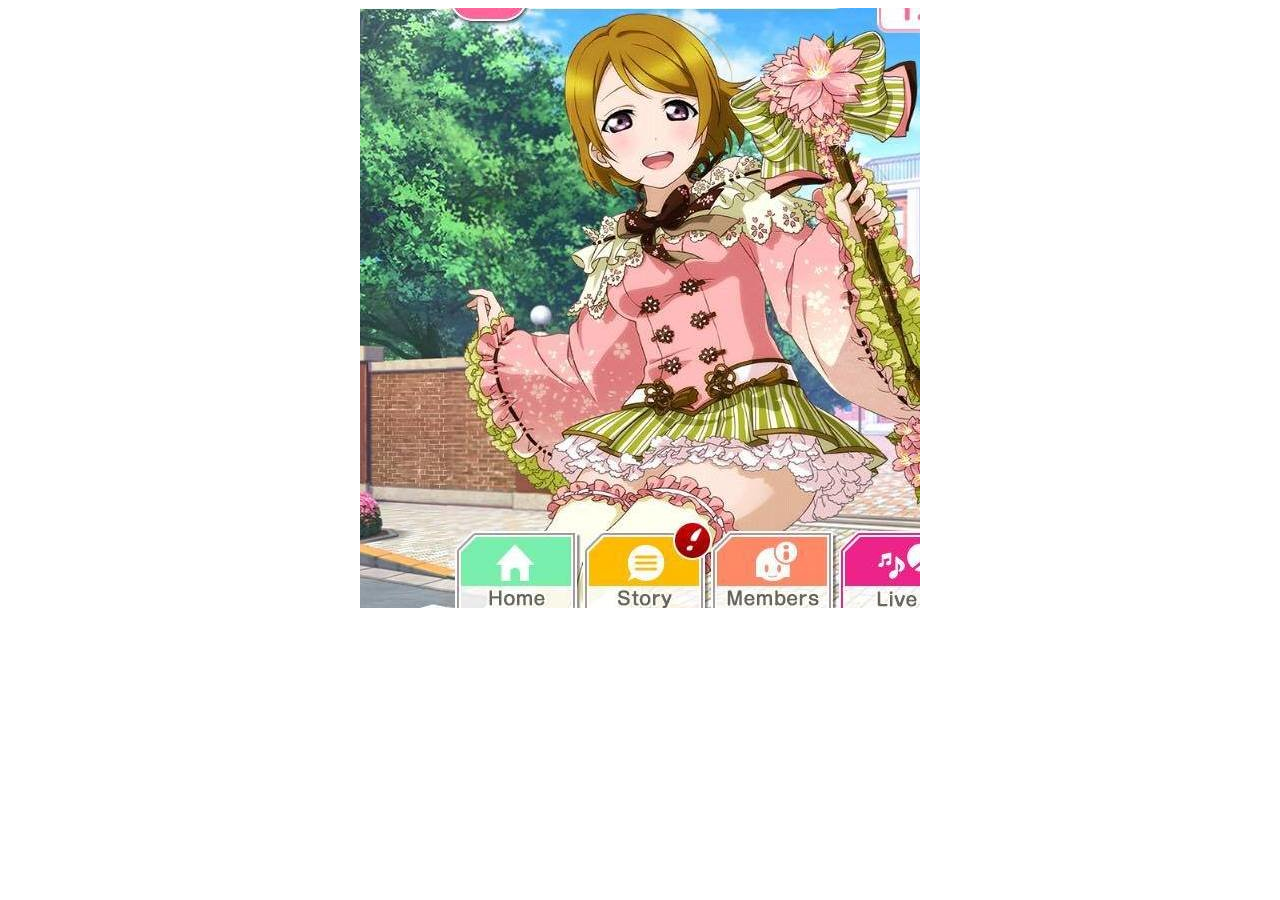
<file: other-sites/llsif/index.html>
<html>
	<head>
	</head>


	<script>

	function homeClick() {
    	var x = document.getElementById("homeScreen").useMap = "#clickmap";
    	//alert("Hello World");
    	//var audio = new Audio('audio/hazukashii.mp3');
    	var audio = new Audio('audio/puni-puni.mp3');
		audio.play();
		//alert("Other Hello World");
	}
	</script>

	<body>
	<center>
	<img id='homeScreen' src='images/beta0.jpg' usemap="#clickmap">
	</center>

	<map name="clickmap">
  		<area shape="rect" coords="100,500,260,600" onclick="homeClick()">
	</map>

	</body>


</html>
</file>
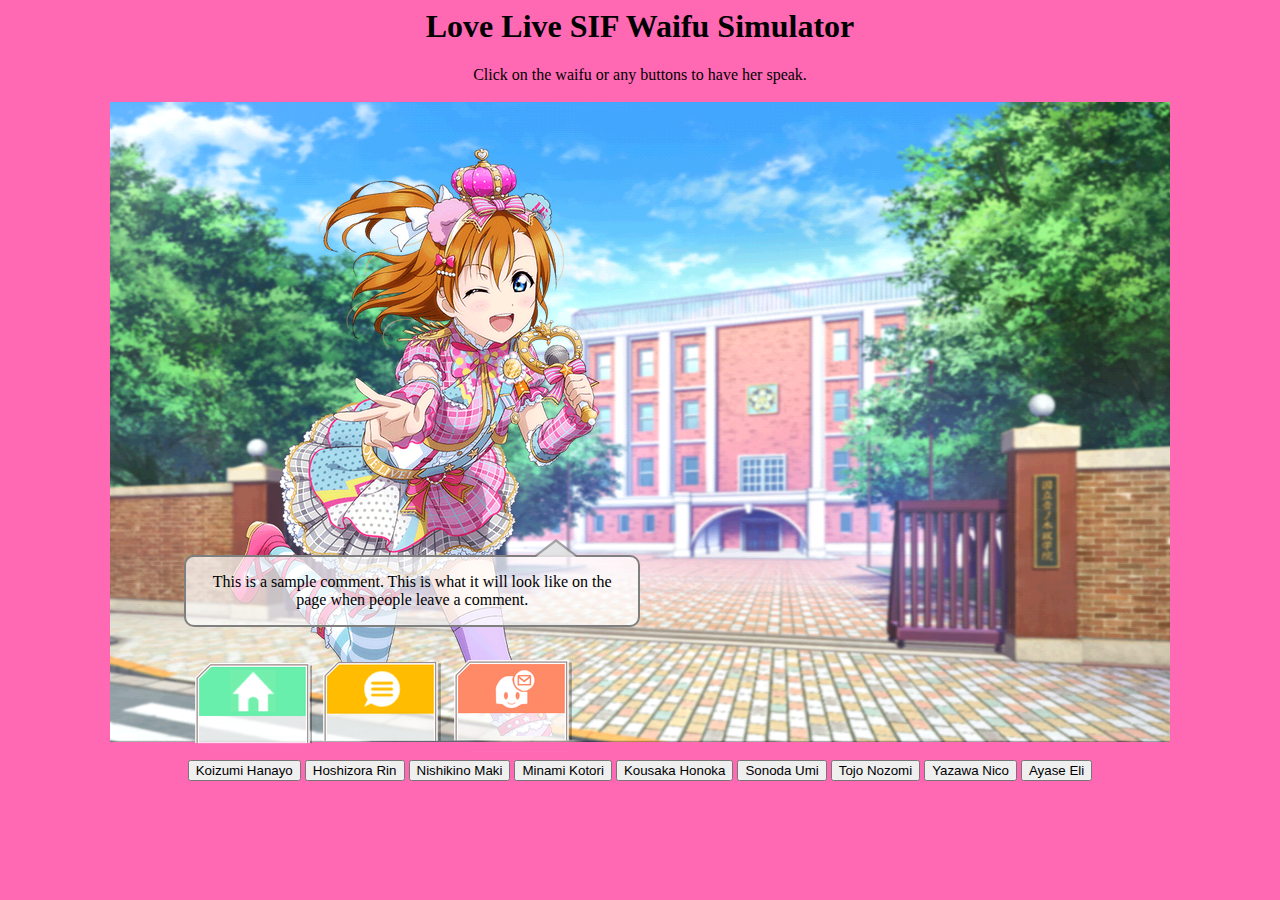
<file: other-sites/llsif/index-new.html>
<html>
	
	<head>
	<script src="audio-handle.js"></script>
	<link rel="stylesheet" type="text/css" href="scene.css">
	<script src="https://ajax.googleapis.com/ajax/libs/jquery/1.12.4/jquery.min.js"></script>
	<title>Love Live SIF Waifu Simulator</title>
		

	</head>


	

	<body style="background-color:#FF69B4;">
	<center>
	<h1>Love Live SIF Waifu Simulator</h1>
	Click on the waifu or any buttons to have her speak. </br></br>

	<div id="container">
    	<img id='homeScreen' src='images/background0.png'>
    	<img id="idol_img" src='images/honoka0.png' onclick="waifuClick()">
    	<img id="home_but" src='images/home-button.png' onmouseover='hoverInBut(this.id)' onmouseout='hoverOutBut(this.id)' onclick='homeClick()'>
    	<img id="story_but" src='images/story-button.png' onmouseover='hoverInBut(this.id)' onmouseout='hoverOutBut(this.id)' onclick="storyClick()">
    	<img id="member_but" src='images/member-button.png' onmouseover='hoverInBut(this.id)' onmouseout='hoverOutBut(this.id)' onclick="memberClick()">

    	<div class="bubble">
    		<div style='opacity: 2.0;'>
		 	 This is a sample comment. This is what it will look like on the page when people leave a comment.
		 	 </div>
		</div>
	</div>



	</br>

	<button type="button" onclick="changeWaifu('hanayo')">Koizumi Hanayo</button>
	<button type="button" onclick="changeWaifu('rin')">Hoshizora Rin</button>
	<button type="button" onclick="changeWaifu('maki')">Nishikino Maki</button>

	<button type="button" onclick="changeWaifu('kotori')">Minami Kotori</button>
	<button type="button" onclick="changeWaifu('honoka')">Kousaka Honoka</button>
	<button type="button" onclick="changeWaifu('umi')">Sonoda Umi</button>

	<button type="button" onclick="changeWaifu('nozomi')">Tojo Nozomi</button>
	<button type="button" onclick="changeWaifu('nico')">Yazawa Nico</button>
	<button type="button" onclick="changeWaifu('eli')">Ayase Eli</button>

	
	</center>




	<audio autoplay loop>
			<source src="audio/background-music.mp3" type="audio/mp3" />
		</audio>

	</body>


</html>
</file>
<file: other-sites/llsif/scene.css>
#homeScreen{
    width:1060;
    height:640;
}

#container{
    position: relative;
    width: 1060px;
    height: 640px;
}

/* height should be 591px */

#idol_img{
    position: absolute;
    bottom: 1%;
    left: 6%;
 
    
}

#home_but{
    position: absolute;
    bottom: -1%;
    left: 6%;

}

#story_but{
    position: absolute;
    bottom: -1.5%;
    left: 19%;

}

#member_but{
    position: absolute;
    bottom: -1.5%;
    left: 31%;

}



.bubble 
{
    position: absolute;
    bottom: 18%;
    left: 7%;

    max-width:420px;
    min-height:1.5em;
    padding: 16px;
    background: #FFFFFF;
    -webkit-border-radius: 10px;
    -moz-border-radius: 10px;
    border-radius: 10px;
    border: #7F7F7F solid 2px;

    /* Allows us to make bubble transparent */
    background-color: rgba(255,255,255,0.7);
}

.bubble:after 
{
    content: '';
    position: absolute;
    border-style: solid;
    border-width: 0 20px 15px;
    border-color: #FFFFFF transparent;
    display: block;
    width: 0;
    z-index: 1;
    top: -15px;
    left: 350px;

    opacity: 0.7;
    filter: alpha(opacity=70);
}

.bubble:before 
{
    content: '';
    position: absolute;
    border-style: solid;
    border-width: 0 21px 16px;
    border-color: #7F7F7F transparent;
    display: block;
    width: 0;
    z-index: 0;
    top: -18px;
    left: 349px;

    opacity: 0.7;
    filter: alpha(opacity=70);
}
</file>
